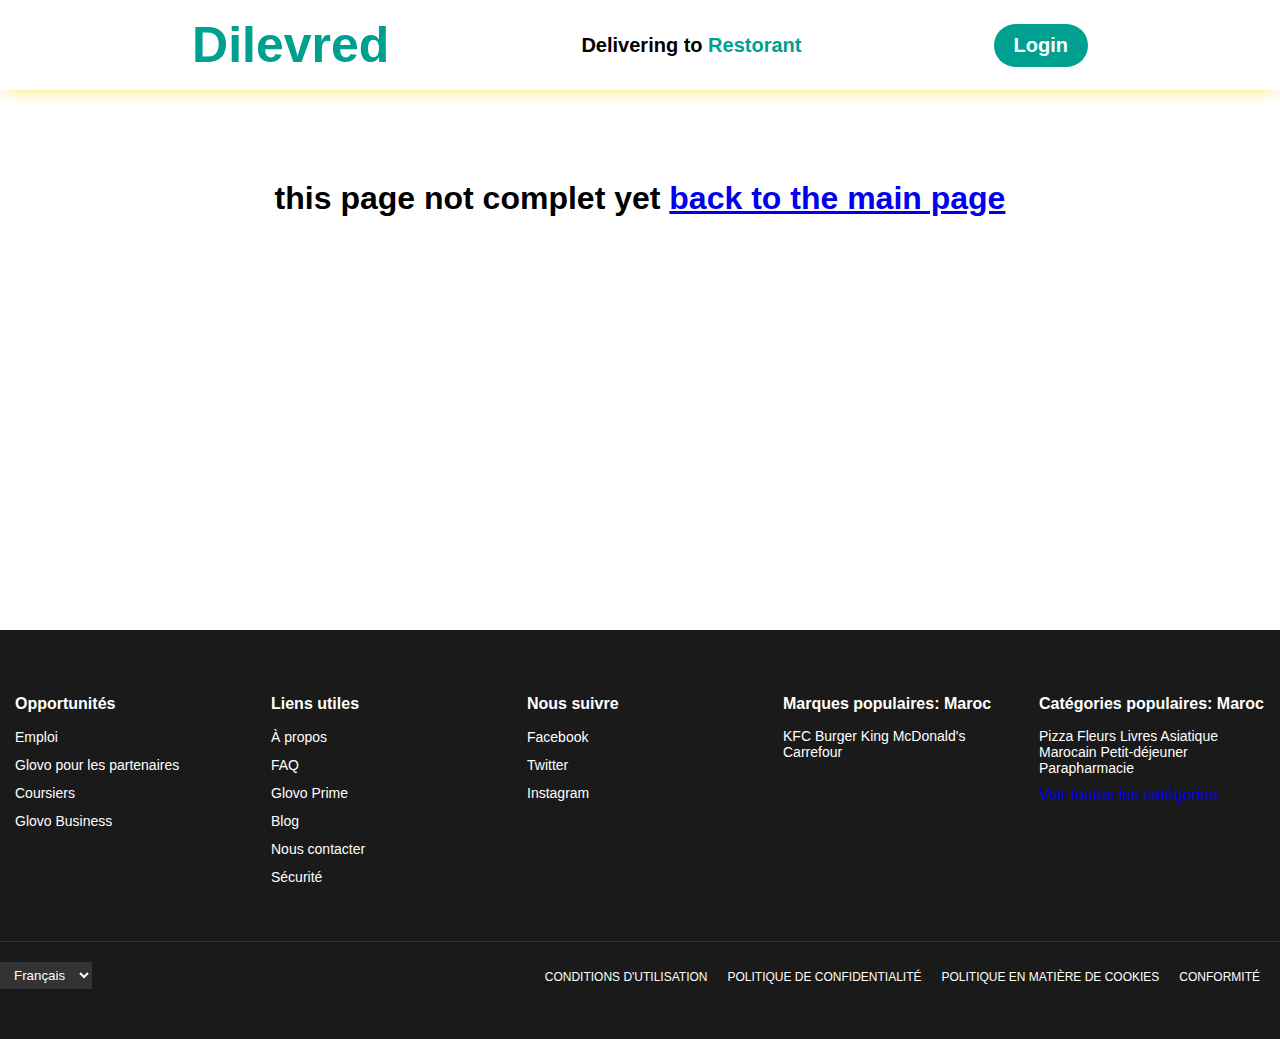
<file: myAccount.html>
<!DOCTYPE html>
<html lang="en">
<head>
    <meta charset="UTF-8">
    <meta name="viewport" content="width=device-width, initial-scale=1.0">
    <title>My Account</title>
    <link rel="stylesheet" href="nav.css">
    <link rel="stylesheet" href="footer.css">
</head>
<body>
    <div id="nav"></div>
    <div class="containr">
        <center style="width: 100%; height: 50vh;">
            <h1>this page not complet yet <a href="index.html">back to the main page</a></h1>
        </center>
        <div id="footer"></div>
    </div>
    <script src="nav.js"></script>
    <script src="footer.js"></script>
</body>
</html>
</file>
<file: nav.css>
/* 
    Glovo Yellow: #FFD200
    Glovo Green: #00A091
    White: #FFFFFF
    Black: #000000 
*/
body{
    padding: 0;
    margin: 0;
    font-family: Helvetica;
}

.yellow-body{
    background-color: #FFD200;
}


#nav, #nav1{
    width: 100%;
    height: 20vh;
}

.rounder-container{
    width: 100%;
    background-color: #ffffff;
    border-radius: 100px 100px 0 0;
    min-height: 100vh;
}

.container{
    width: 100%;
    background-color: #ffffff;
    min-height: 100vh;
}

#nav-container, #nav-container-shadow{
    width: 100%;
    height: 10vh;
    display: flex;
    justify-content: space-evenly;
    align-items: center;
    box-shadow: 0px 0px 20px -5px #FFD200;
}

.logo-nav{
    color: #00A091;
    font-size: 50px;
    font-weight: 800;
    text-decoration: none;
}

.delivering-to{
    font-size: 20px;
    font-weight: 800;
}

.delivering-to span{
    color: #00A091;
}

#nav-container button, #nav-container-shadow button{
    padding: 10px 20px;
    font-size: 20px;
    font-weight: 800;
    border-radius: 24px;
    border: none;
    color: #ffffff;
    background-color: #00A091;
    cursor: pointer;
}

#nav-container button:hover, #nav-container-shadow button:hover{
    background-color: #03d8c2;
}
</file>
<file: footer.css>
* {
    margin: 0;
    padding: 0;
    box-sizing: border-box;
}

.footer {
    background-color: #1a1a1a;
    color: #fff;
    padding: 50px 0;
    font-family: Arial, sans-serif;
}

.footer-logo img {
    width: 80px;
    margin-bottom: 20px;
}

.footer-content {
    display: flex;
    justify-content: space-around;
    flex-wrap: wrap;
    text-align: left;
}

.footer-section {
    flex: 1;
    margin: 15px;
    min-width: 200px;
}

.footer-section h3 {
    font-size: 16px;
    margin-bottom: 15px;
}

.footer-section ul {
    list-style: none;
}

.footer-section ul li {
    margin-bottom: 10px;
}

.footer-section ul li a {
    color: #ffffff;
    text-decoration: none;
    font-size: 14px;
}

.footer-section p {
    font-size: 14px;
    margin-bottom: 10px;
}

.footer-apps img {
    width: 120px;
    margin: 10px 5px;
}

.footer-bottom {
    display: flex;
    justify-content: space-between;
    align-items: center;
    padding-top: 20px;
    border-top: 1px solid #333;
    font-size: 14px;
    margin-top: 30px;
}

.footer-bottom ul {
    display: flex;
    list-style: none;
}

.footer-bottom ul li {
    margin-right: 20px;
}

.footer-bottom ul li a {
    color: #fff;
    text-decoration: none;
    font-size: 12px;
}

.footer-language select {
    background-color: #333;
    color: #fff;
    border: none;
    padding: 5px 10px;
}
</file>
